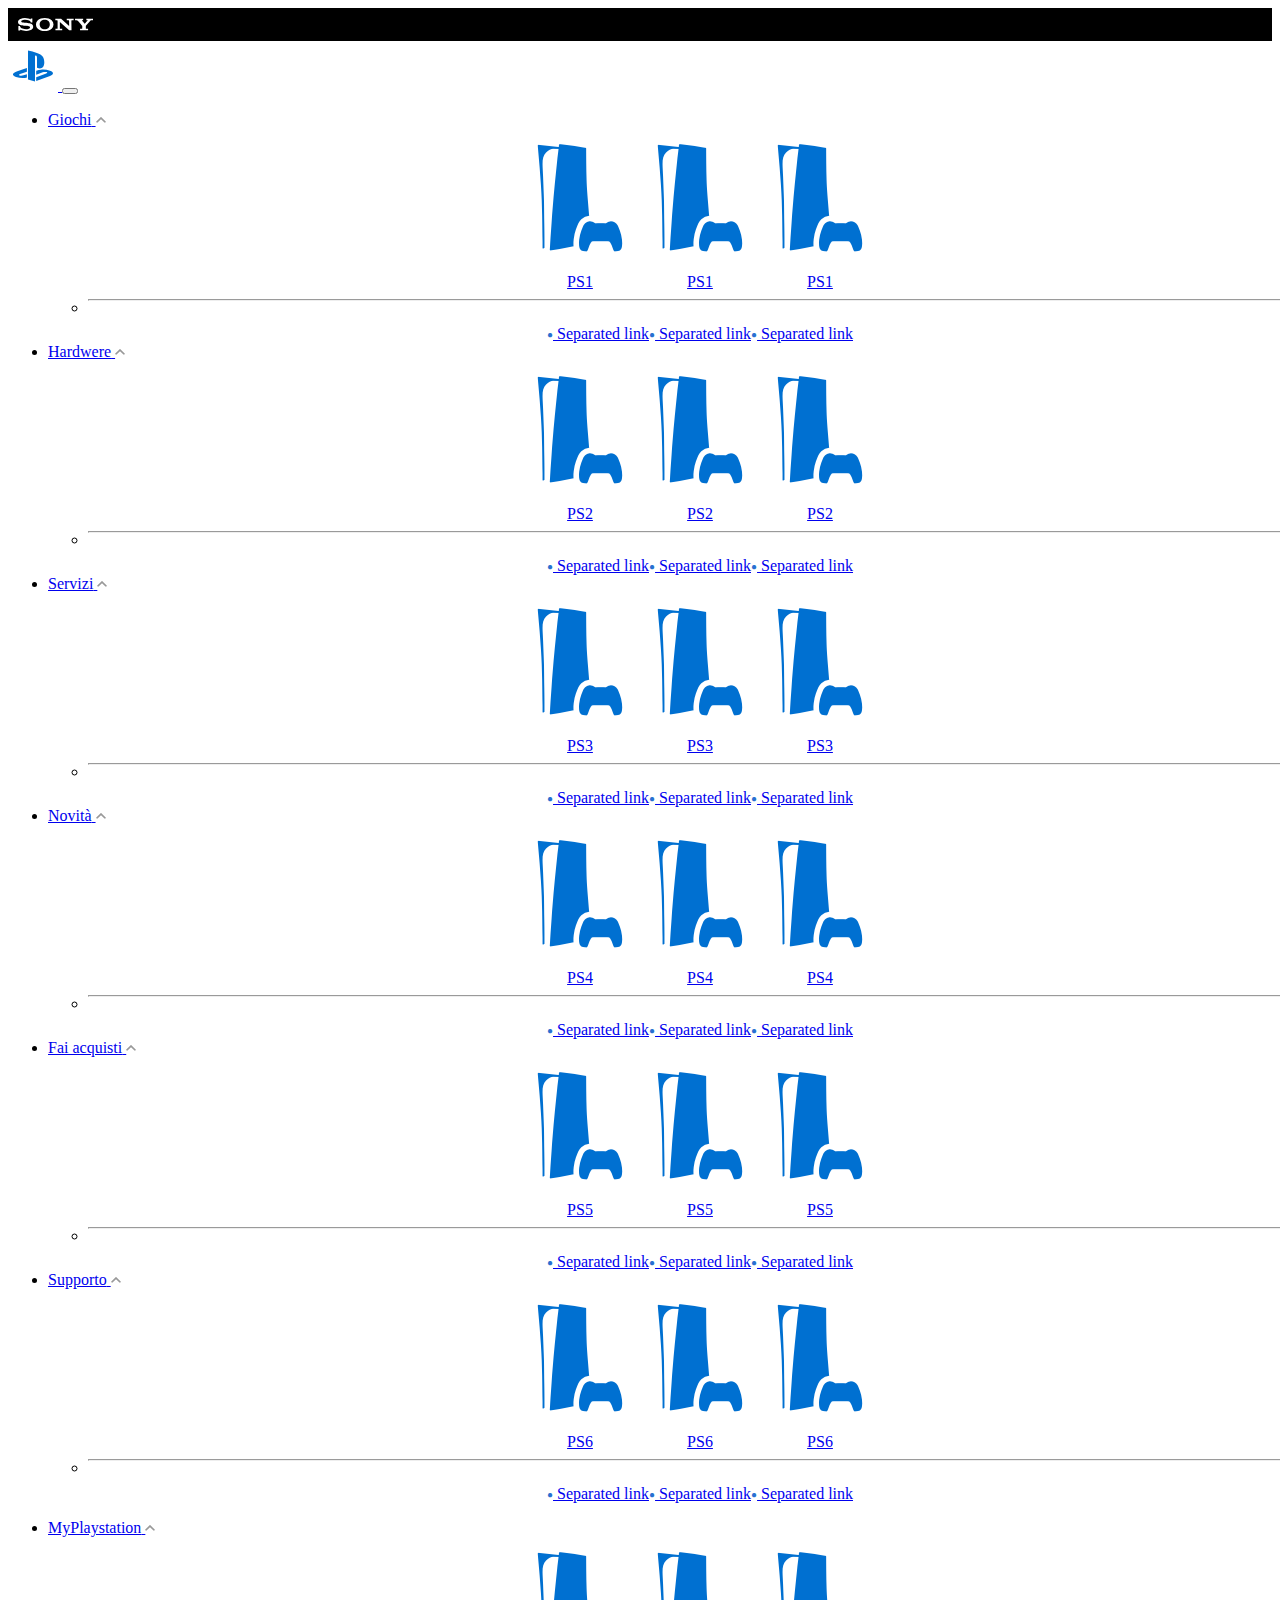
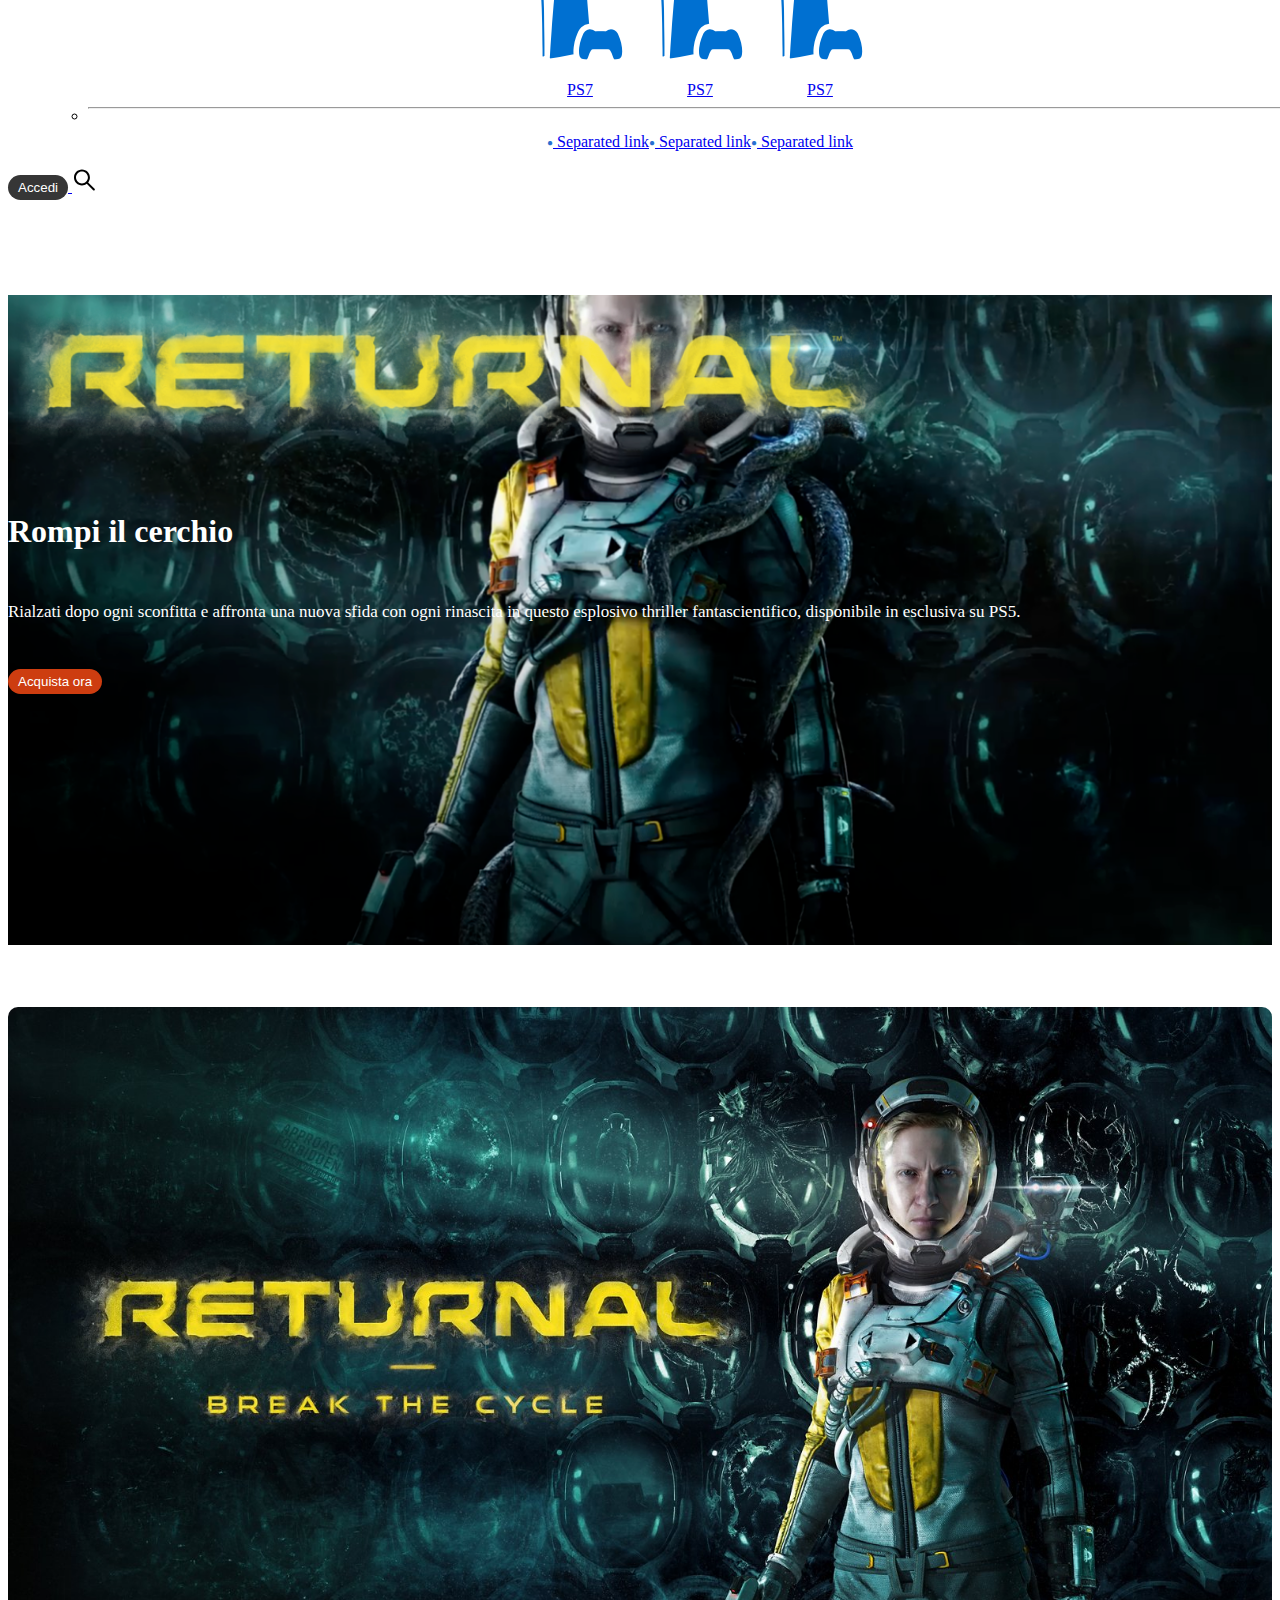
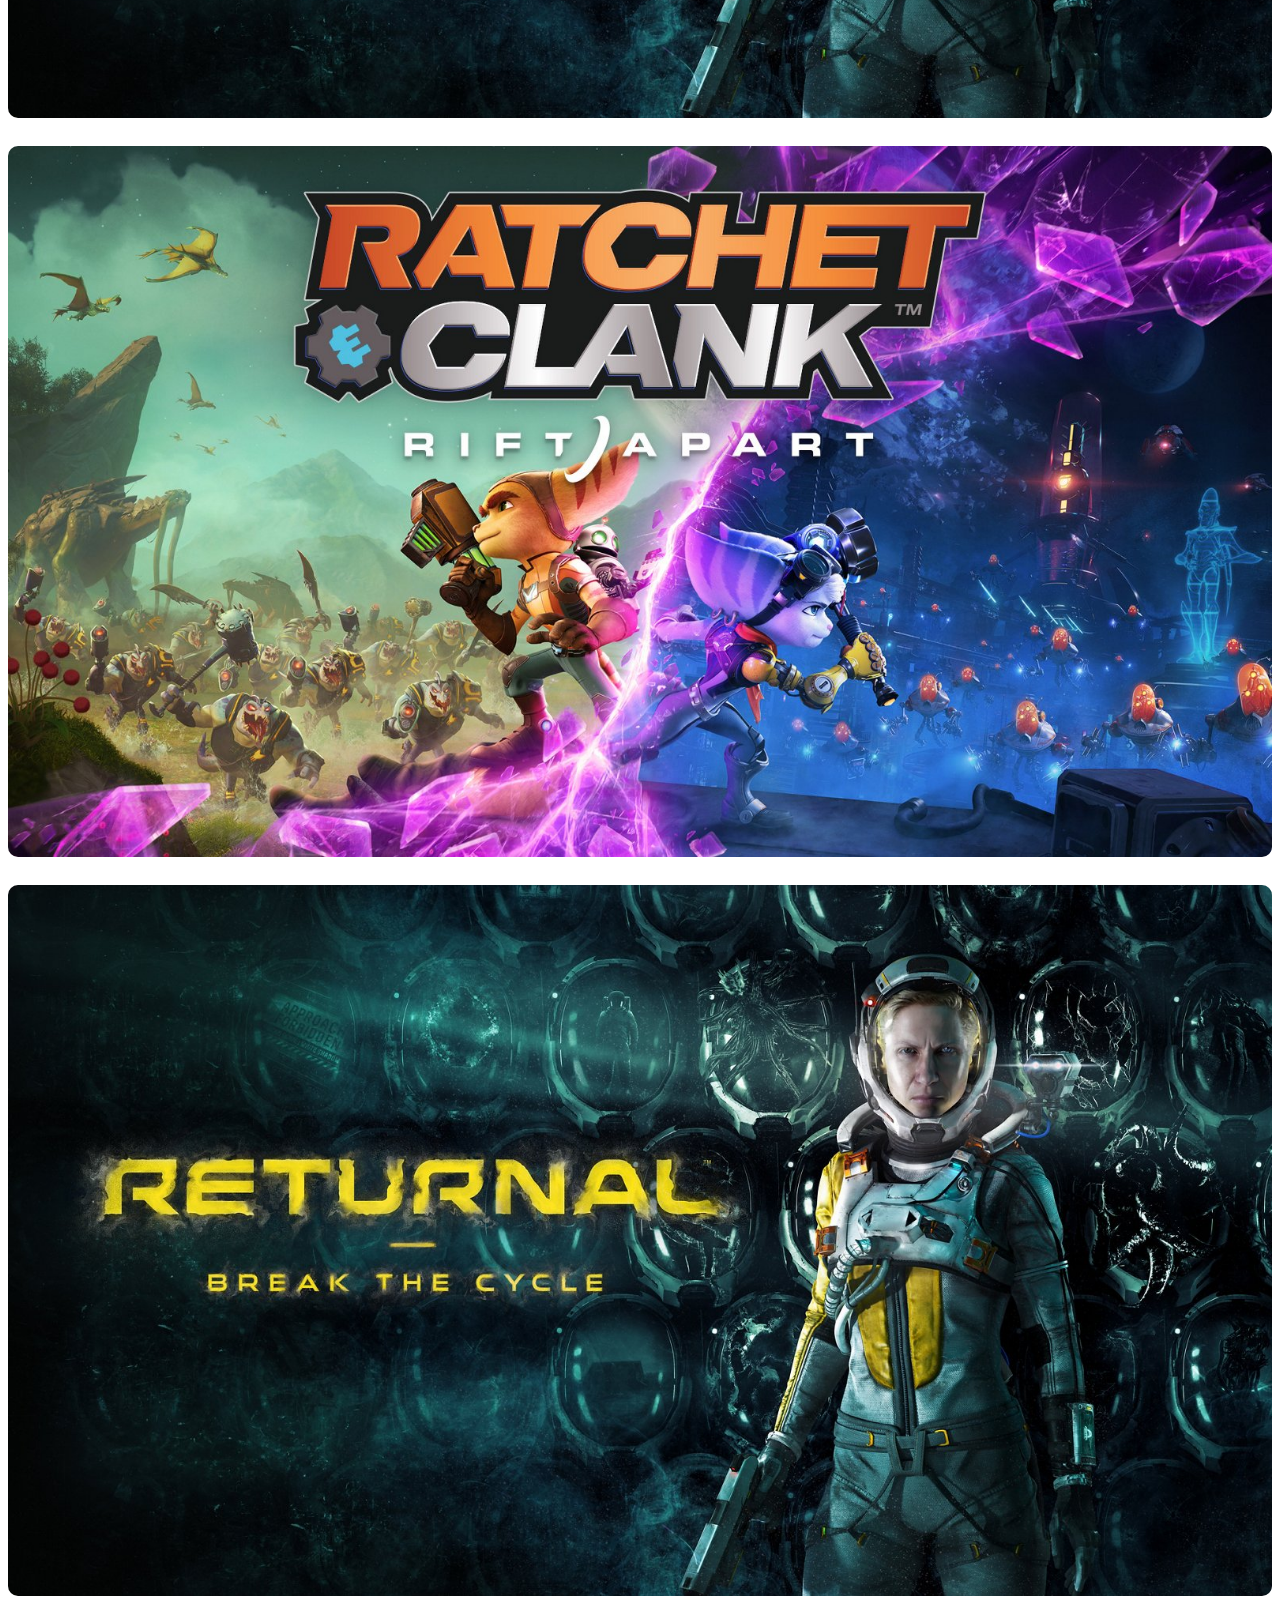
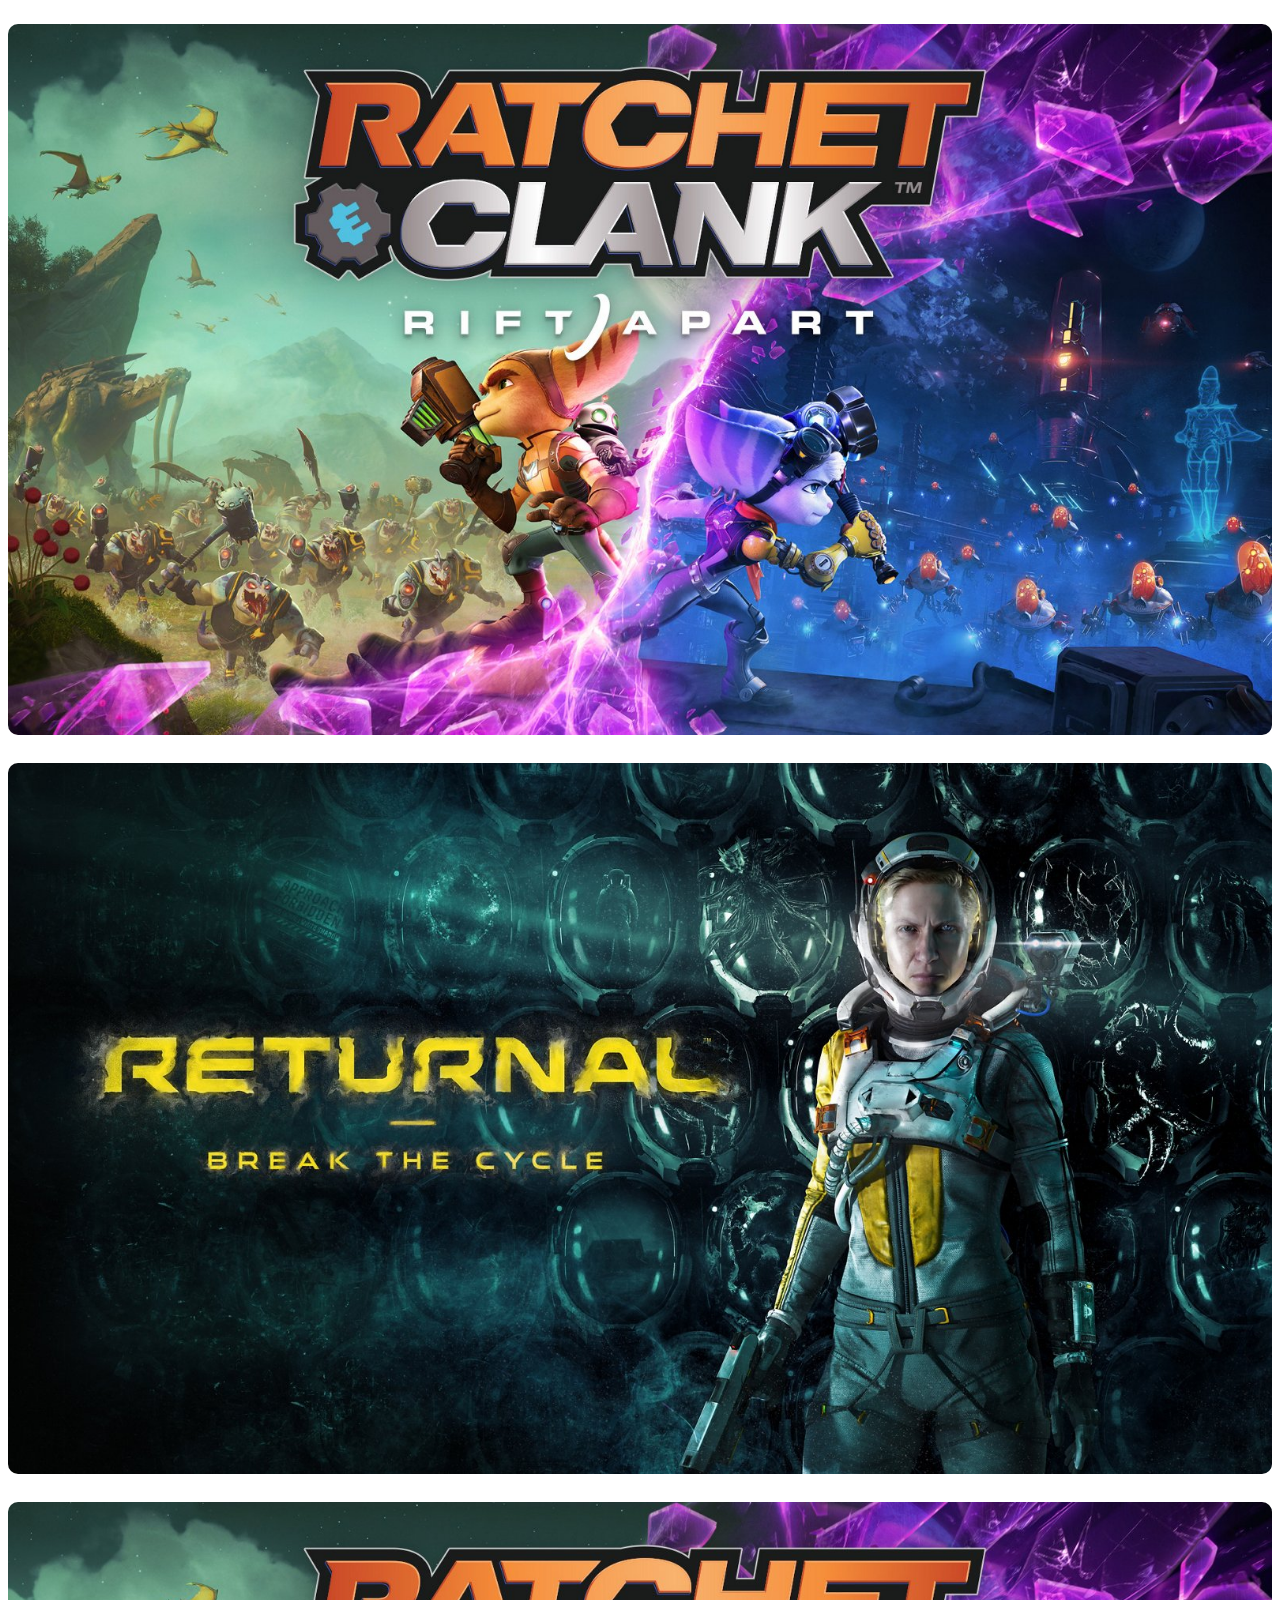
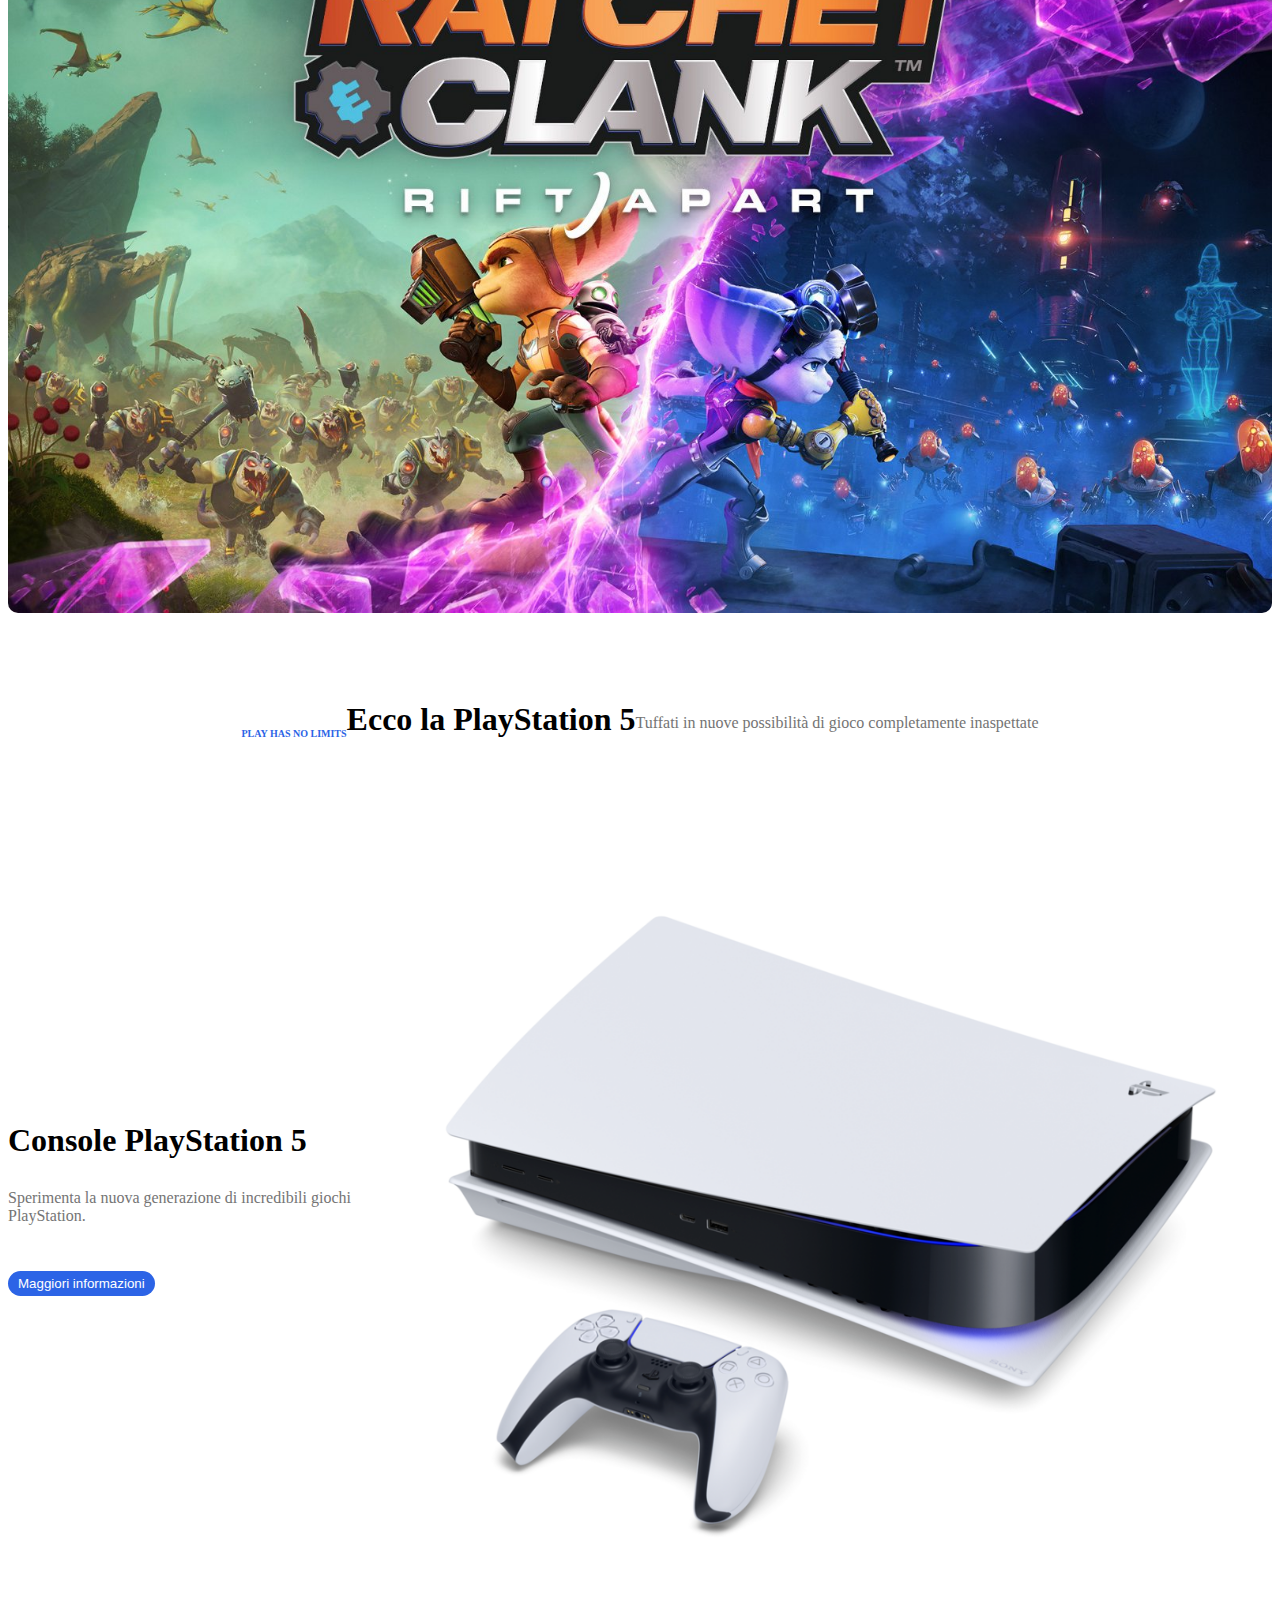
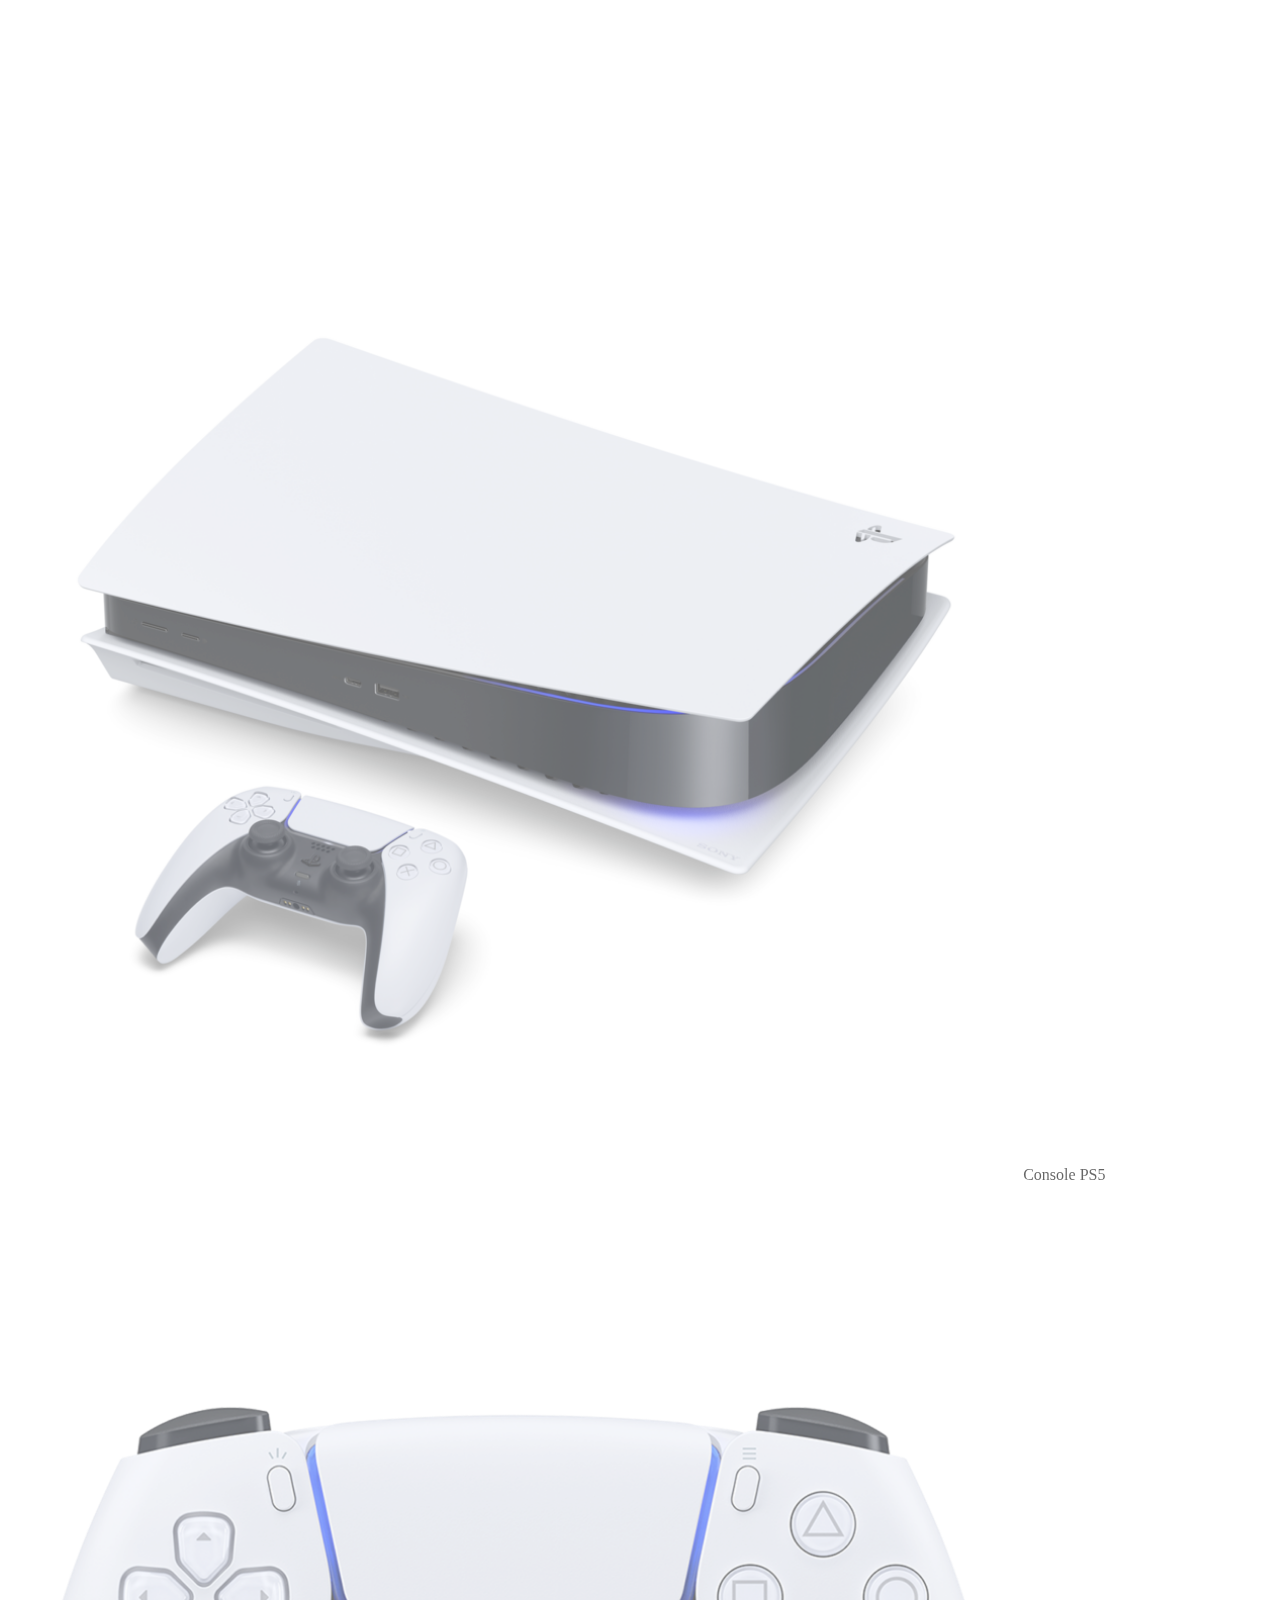
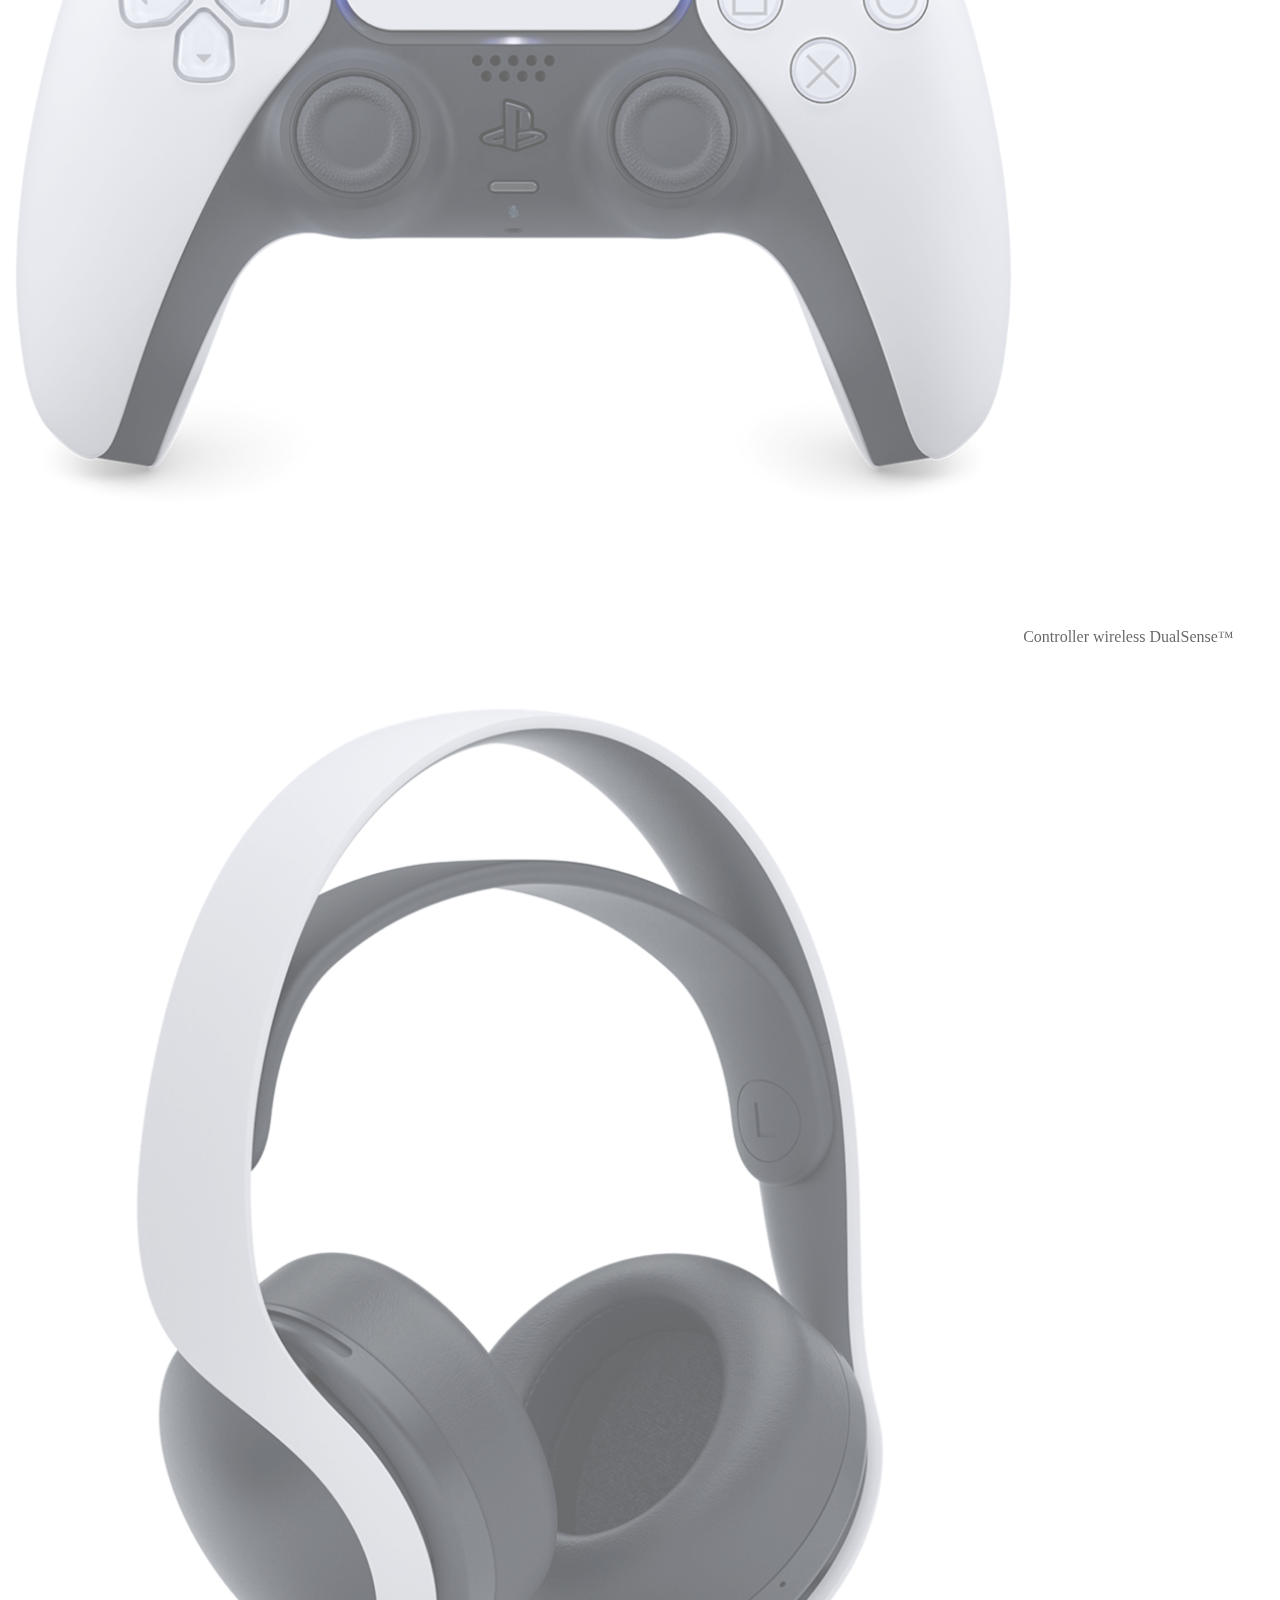
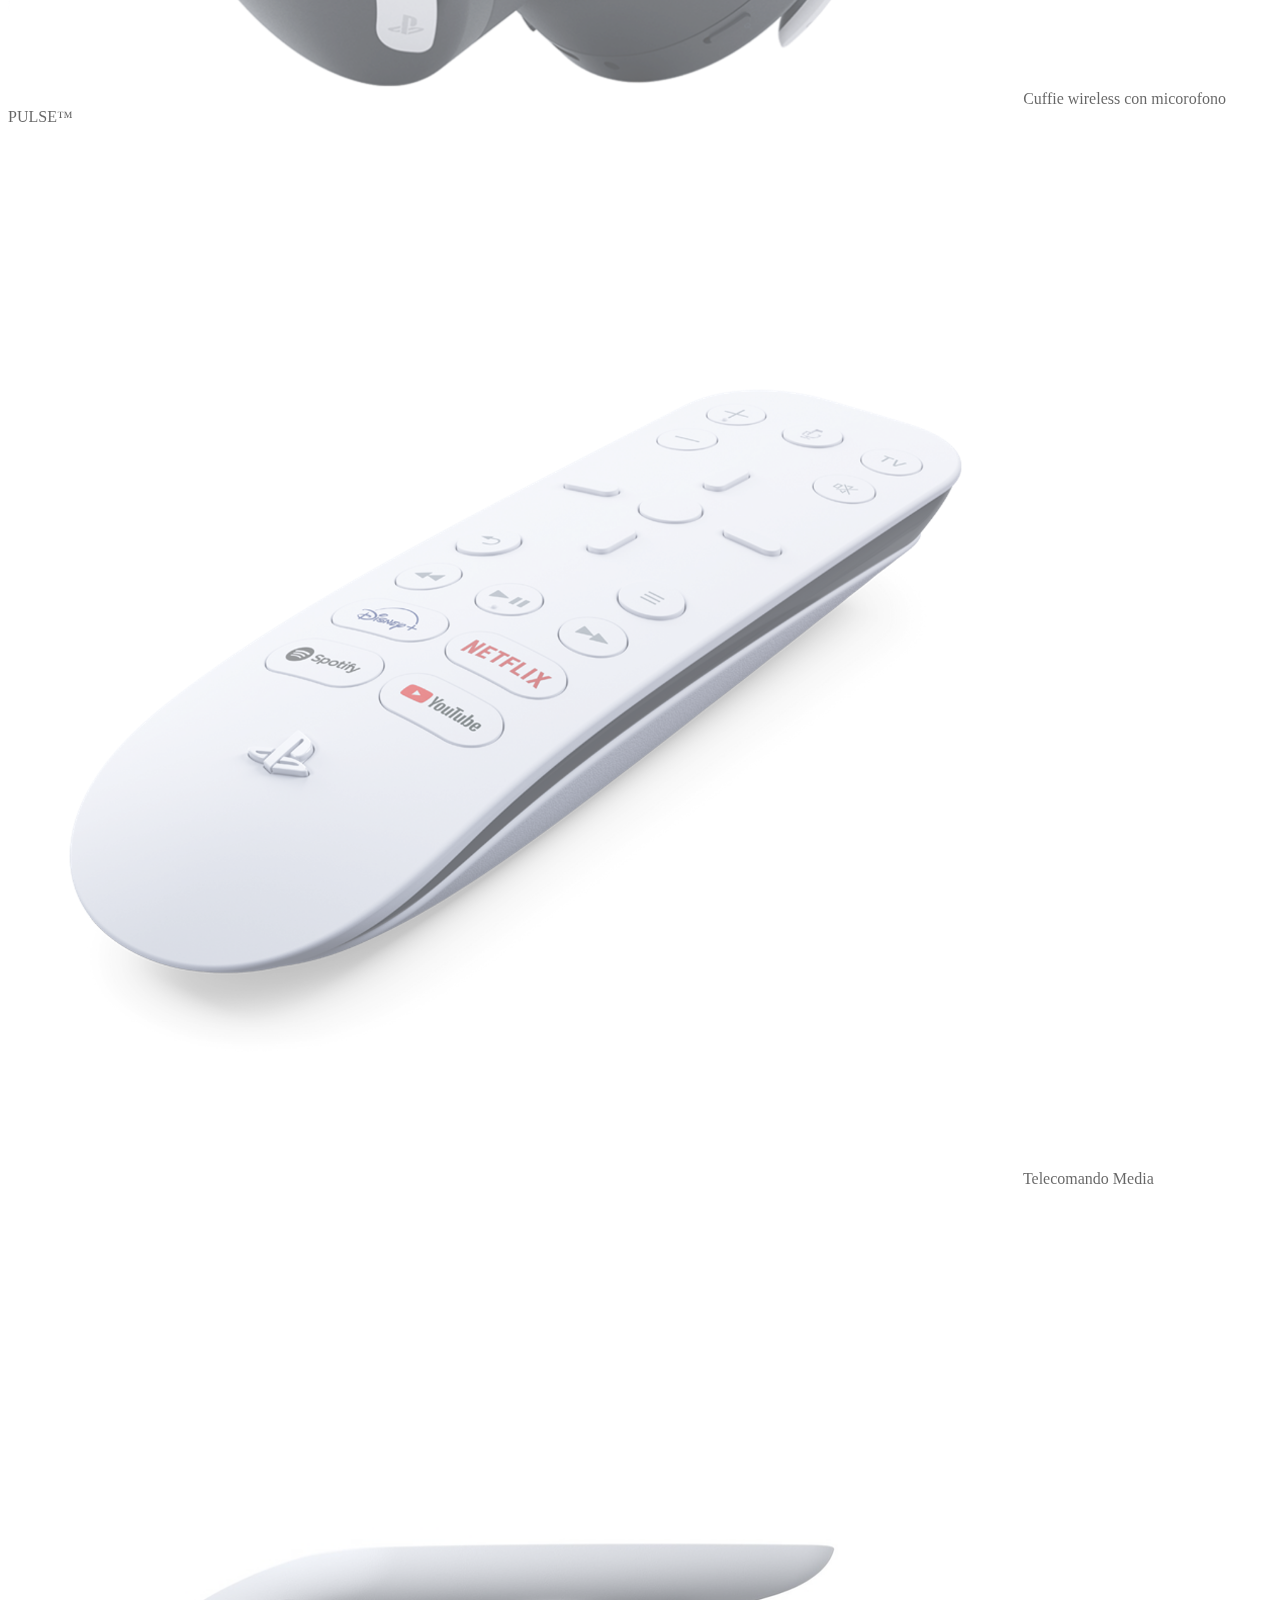
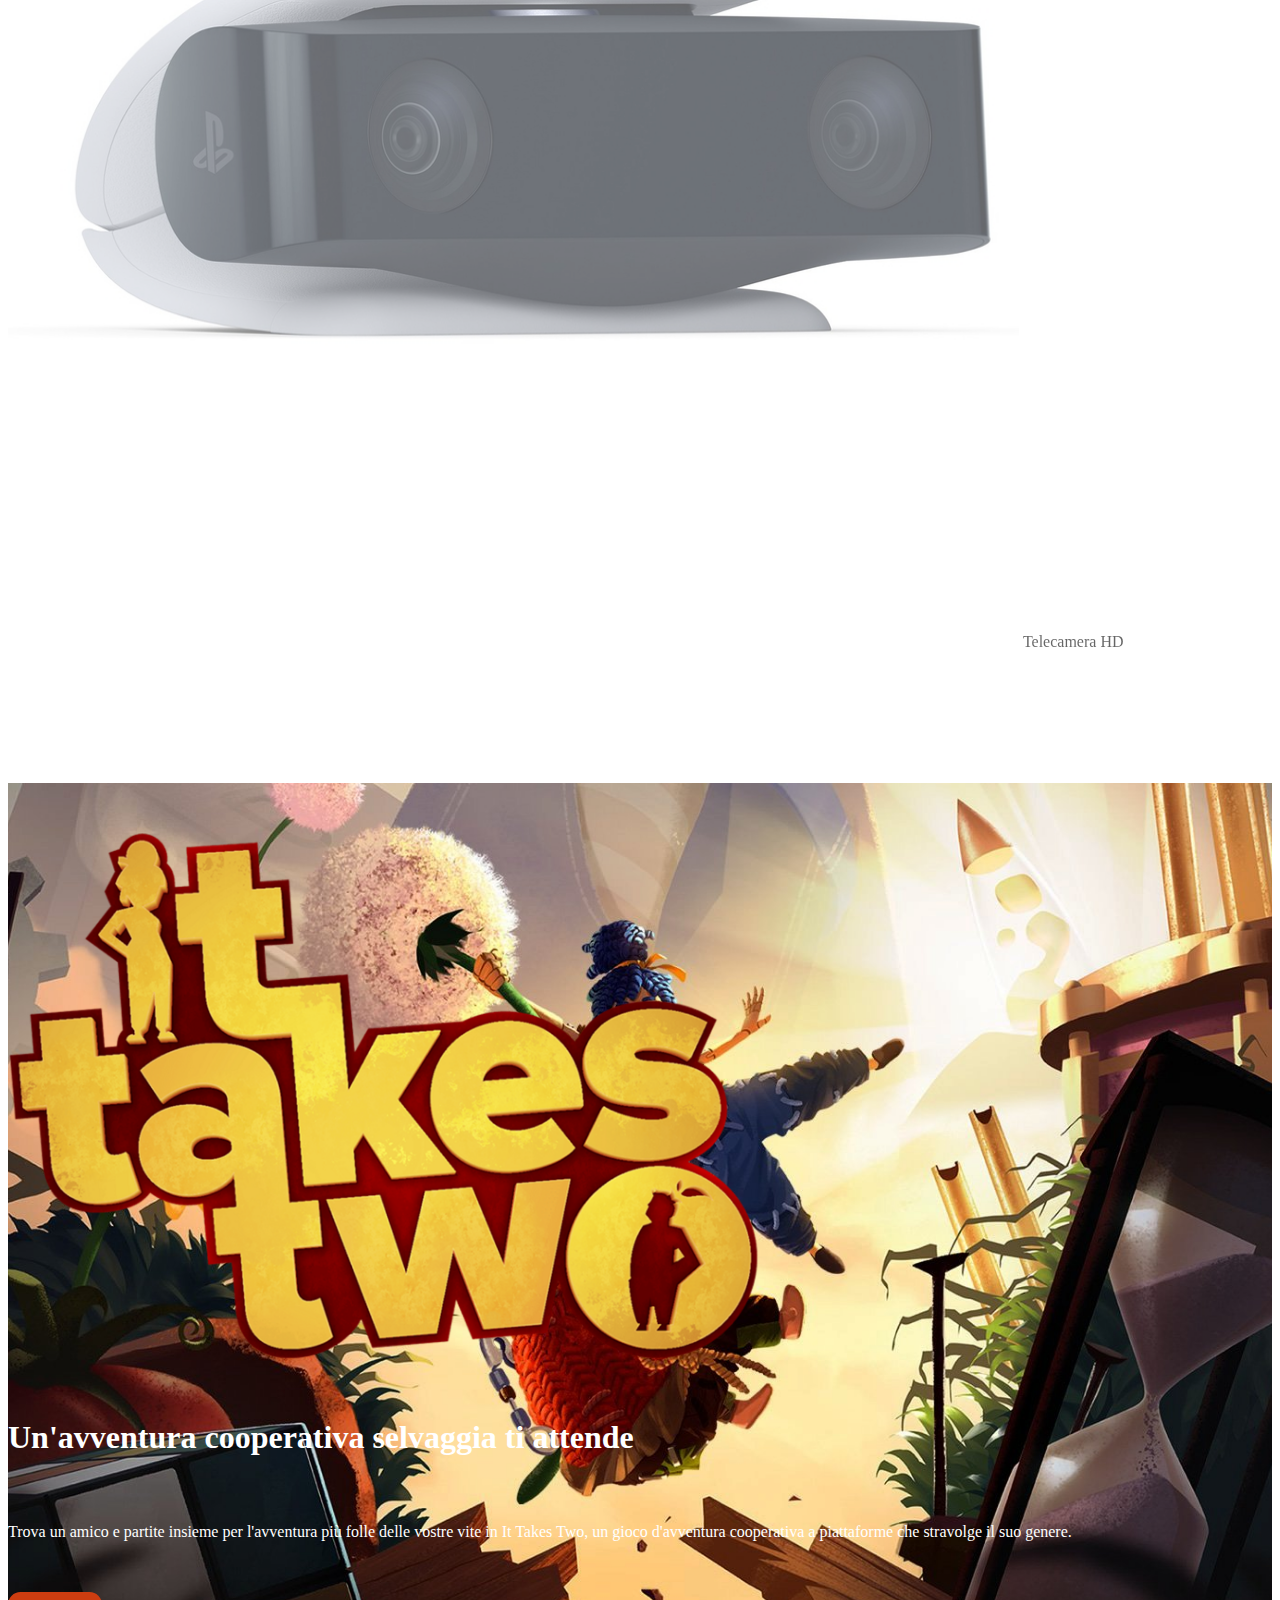
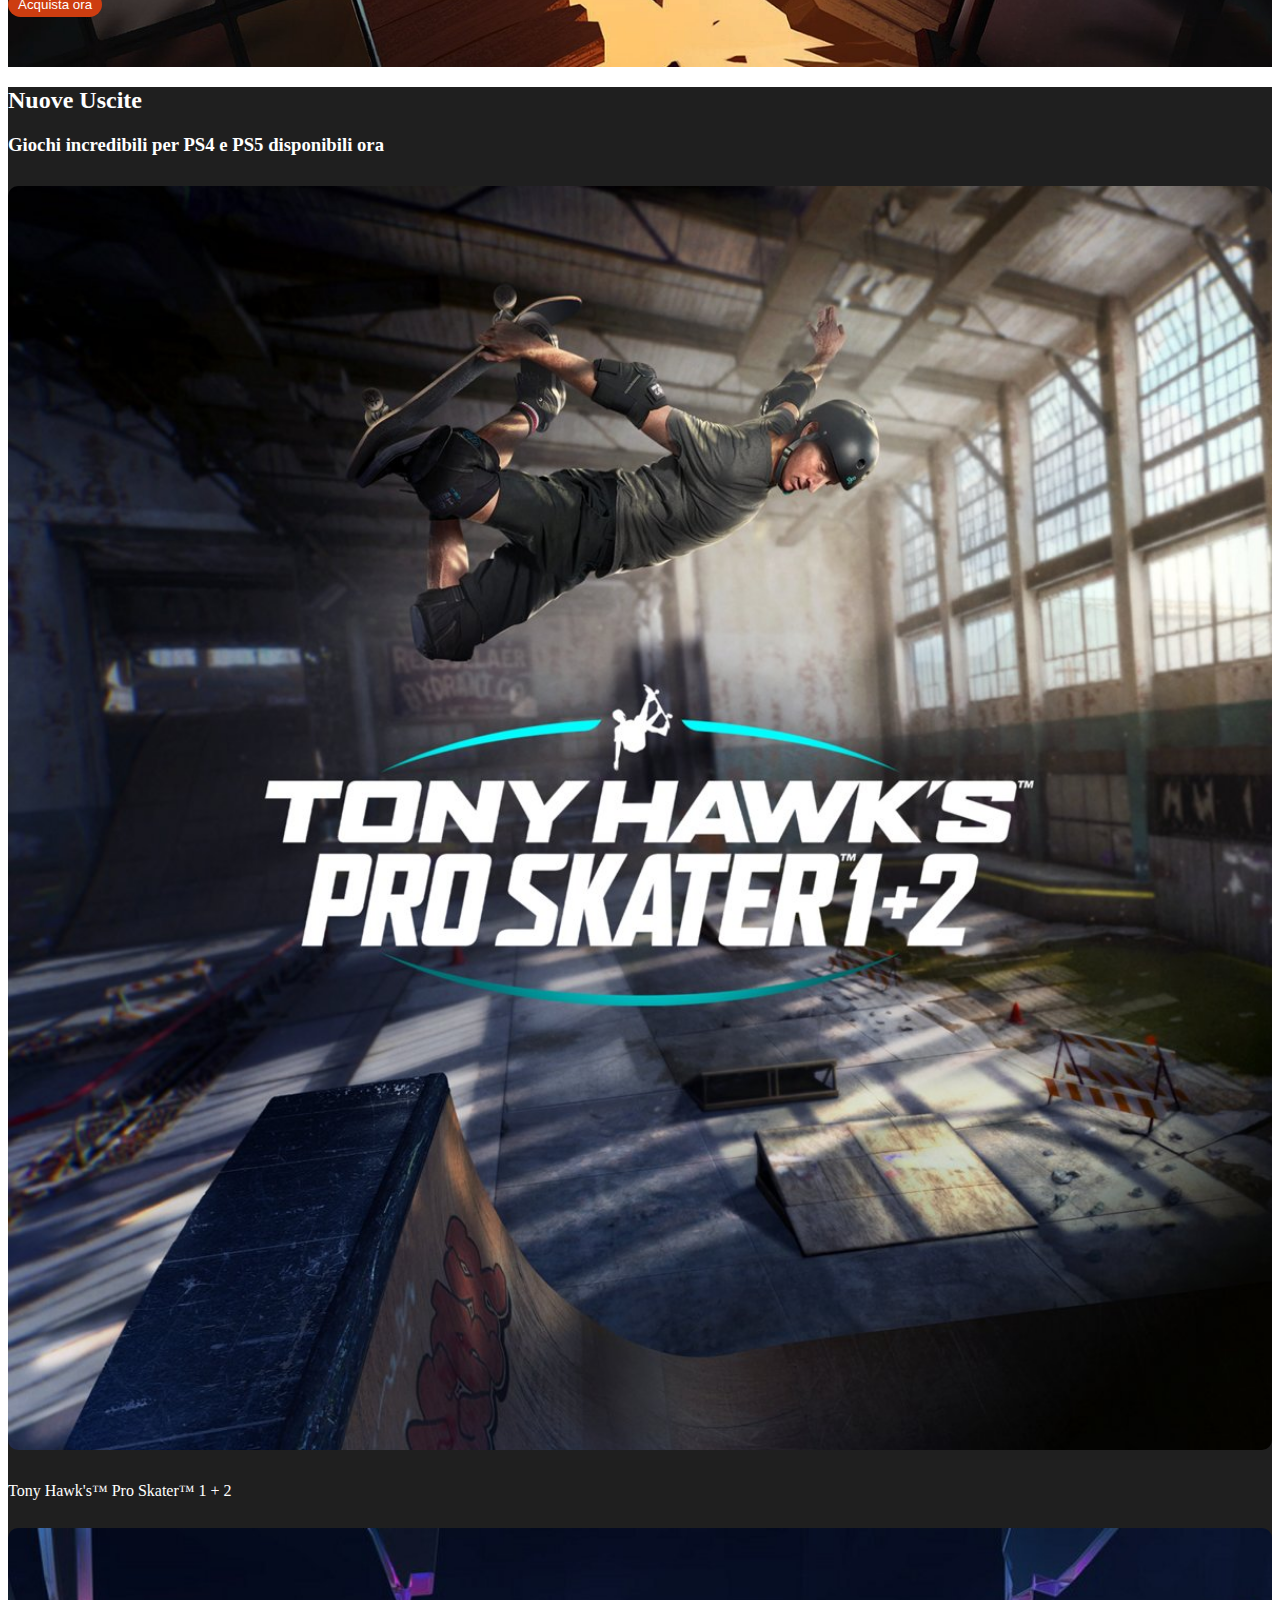
<file: index.html>
<!DOCTYPE html>
<html lang="en">
<head>
  <meta charset="UTF-8">
  <meta http-equiv="X-UA-Compatible" content="IE=edge">
  <meta name="viewport" content="width=device-width, initial-scale=1.0">

  <!-- Bootstrap -->
  <link href="https://cdn.jsdelivr.net/npm/bootstrap@5.1.3/dist/css/bootstrap.min.css" rel="stylesheet" integrity="sha384-1BmE4kWBq78iYhFldvKuhfTAU6auU8tT94WrHftjDbrCEXSU1oBoqyl2QvZ6jIW3" crossorigin="anonymous">
  <script src="https://cdn.jsdelivr.net/npm/bootstrap@5.1.3/dist/js/bootstrap.bundle.min.js" integrity="sha384-ka7Sk0Gln4gmtz2MlQnikT1wXgYsOg+OMhuP+IlRH9sENBO0LRn5q+8nbTov4+1p" crossorigin="anonymous"></script>

  <!-- Font awesome -->
  <link rel="stylesheet" href="https://cdnjs.cloudflare.com/ajax/libs/font-awesome/6.1.1/css/all.min.css" integrity="sha512-KfkfwYDsLkIlwQp6LFnl8zNdLGxu9YAA1QvwINks4PhcElQSvqcyVLLD9aMhXd13uQjoXtEKNosOWaZqXgel0g==" crossorigin="anonymous" referrerpolicy="no-referrer" />

  <!-- CSS -->
  <link rel="stylesheet" href="assets/css/debug.css">
  <link rel="stylesheet" href="assets/css/header.css">
  <link rel="stylesheet" href="assets/css/main.css">
  <link rel="stylesheet" href="assets/css/footer.css">
  <link rel="stylesheet" href="assets/css/utilities.css">


  <title>Playstation</title>
</head>
<body>

  <header>
    <section class="fixed-top">
      <div class="d-flex justify-content-end mb-cont-logo-sony">
        <div class="mb-logo-sony center">
          <img src="assets/img/sony_logo.svg" alt="sony">
        </div>
      </div>
      <!-- navbar -->
      <div class="mb-nav"> 
        <nav class="navbar navbar-expand-lg navbar-light mb-nav">
          <div class="container-fluid">
            <a class="navbar-brand" href="#">
              <img src="assets/img/play_logo.svg" alt="">
            </a>
            <button class="navbar-toggler" type="button" data-bs-toggle="collapse" data-bs-target="#navbarSupportedContent" aria-controls="navbarSupportedContent" aria-expanded="false" aria-label="Toggle navigation">
              <span class="navbar-toggler-icon"></span>
            </button>
            <div class="collapse navbar-collapse" id="navbarSupportedContent">
              <ul class="navbar-nav me-auto mb-2 mb-lg-0">
              <!-- Giochi -->
              <li class="nav-item dropdown mb-toggle">
                <a class="nav-link active dropdown-toggle mb-element" href="#" id="navbarDropdownMenuLink" role="button" data-bs-toggle="dropdown" aria-expanded="false">
                  <span>Giochi</span> 
                  <img class="mb-chev mb-chev-down" src="assets/img/chevron-down-solid.svg" alt="chevron-down-solid">
                  <img class="mb-chev mb-hover-up"src="assets/img/chevron-down-solid-hover.svg" alt="chevron-down-solid-hover">
                </a>
                <ul class="dropdown-menu mb-ps-toggle">
                  <div class="center">
                    <li class="mb-inline">
                      <a class="dropdown-item mb-hover-eff" href="#">
                        <img src="assets/img/play-menu-ico.png" alt="">
                        <span class="mb-block center">PS1</span>
                      </a>
                    </li>
                    <li class="mb-inline">
                      <a class="dropdown-item mb-hover-eff" href="#">
                        <img src="assets/img/play-menu-ico.png" alt="">
                        <span class="mb-block center">PS1</span>
                      </a>
                    </li>
                    <li class="mb-inline">
                      <a class="dropdown-item mb-hover-eff" href="#">
                        <img src="assets/img/play-menu-ico.png" alt="">
                        <span class="mb-block center">PS1</span>
                      </a>
                    </div>
                    </li>
                    <li><hr class="dropdown-divider mb-block"></li>
                    <div class="center">
                      <li class="mb-inline mb-list-dec"><a class="dropdown-item mb-hover-eff" href="#"><span>&#x25CF;</span> Separated link</a></li>
                      <li class="mb-inline mb-list-dec"><a class="dropdown-item mb-hover-eff" href="#"><span>&#x25CF;</span> Separated link</a></li>
                      <li class="mb-inline mb-list-dec"><a class="dropdown-item mb-hover-eff" href="#"><span>&#x25CF;</span> Separated link</a></li>
                    </div>
                </ul>
              </li>
              <!-- /Giochi -->

              <!-- Hardwere -->
              <li class="nav-item dropdown mb-toggle">
                <a class="nav-link active dropdown-toggle" href="#" id="navbarDropdownMenuLink" role="button" data-bs-toggle="dropdown" aria-expanded="false">
                  <span>Hardwere</span> 
                  <img class="mb-chev mb-chev-down" src="assets/img/chevron-down-solid.svg" alt="chevron-down-solid">
                  <img class="mb-chev mb-hover-up"src="assets/img/chevron-down-solid-hover.svg" alt="chevron-down-solid-hover">
                </a>
                <ul class="dropdown-menu mb-ps-toggle">
                  <div class="center">
                    <li class="mb-inline">
                      <a class="dropdown-item mb-hover-eff" href="#">
                        <img src="assets/img/play-menu-ico.png" alt="">
                        <span class="mb-block center">PS2</span>
                      </a>
                    </li>
                    <li class="mb-inline">
                      <a class="dropdown-item mb-hover-eff" href="#">
                        <img src="assets/img/play-menu-ico.png" alt="">
                        <span class="mb-block center">PS2</span>
                      </a>
                    </li>
                    <li class="mb-inline">
                      <a class="dropdown-item mb-hover-eff" href="#">
                        <img src="assets/img/play-menu-ico.png" alt="">
                        <span class="mb-block center">PS2</span>
                      </a>
                    </div>
                    </li>
                    <li><hr class="dropdown-divider mb-block"></li>
                    <div class="center">
                      <li class="mb-inline mb-list-dec"><a class="dropdown-item mb-hover-eff" href="#"><span>&#x25CF;</span> Separated link</a></li>
                      <li class="mb-inline mb-list-dec"><a class="dropdown-item mb-hover-eff" href="#"><span>&#x25CF;</span> Separated link</a></li>
                      <li class="mb-inline mb-list-dec"><a class="dropdown-item mb-hover-eff" href="#"><span>&#x25CF;</span> Separated link</a></li>
                    </div>
                </ul>
              </li>
              <!-- /Hardwere -->

              <!-- Servizi -->
              <li class="nav-item dropdown mb-toggle">
                <a class="nav-link active dropdown-toggle" href="#" id="navbarDropdownMenuLink" role="button" data-bs-toggle="dropdown" aria-expanded="false">
                  <span>Servizi</span> 
                  <img class="mb-chev mb-chev-down" src="assets/img/chevron-down-solid.svg" alt="chevron-down-solid">
                  <img class="mb-chev mb-hover-up"src="assets/img/chevron-down-solid-hover.svg" alt="chevron-down-solid-hover">
                </a>
                <ul class="dropdown-menu mb-ps-toggle">
                  <div class="center">
                    <li class="mb-inline">
                      <a class="dropdown-item mb-hover-eff" href="#">
                        <img src="assets/img/play-menu-ico.png" alt="">
                        <span class="mb-block center">PS3</span>
                      </a>
                    </li>
                    <li class="mb-inline">
                      <a class="dropdown-item mb-hover-eff" href="#">
                        <img src="assets/img/play-menu-ico.png" alt="">
                        <span class="mb-block center">PS3</span>
                      </a>
                    </li>
                    <li class="mb-inline">
                      <a class="dropdown-item mb-hover-eff" href="#">
                        <img src="assets/img/play-menu-ico.png" alt="">
                        <span class="mb-block center">PS3</span>
                      </a>
                    </div>
                    </li>
                    <li><hr class="dropdown-divider mb-block"></li>
                    <div class="center">
                      <li class="mb-inline mb-list-dec"><a class="dropdown-item mb-hover-eff" href="#"><span>&#x25CF;</span> Separated link</a></li>
                      <li class="mb-inline mb-list-dec"><a class="dropdown-item mb-hover-eff" href="#"><span>&#x25CF;</span> Separated link</a></li>
                      <li class="mb-inline mb-list-dec"><a class="dropdown-item mb-hover-eff" href="#"><span>&#x25CF;</span> Separated link</a></li>
                    </div>
                </ul>
              </li>
              <!-- /Servizi -->
              
              <!-- Novità -->
              <li class="nav-item dropdown mb-toggle">
                <a class="nav-link active dropdown-toggle" href="#" id="navbarDropdownMenuLink" role="button" data-bs-toggle="dropdown" aria-expanded="false">
                  <span>Novità</span> 
                  <img class="mb-chev mb-chev-down" src="assets/img/chevron-down-solid.svg" alt="chevron-down-solid">
                  <img class="mb-chev mb-hover-up"src="assets/img/chevron-down-solid-hover.svg" alt="chevron-down-solid-hover">
                </a>
                <ul class="dropdown-menu mb-ps-toggle">
                  <div class="center">
                    <li class="mb-inline">
                      <a class="dropdown-item mb-hover-eff" href="#">
                        <img src="assets/img/play-menu-ico.png" alt="">
                        <span class="mb-block center">PS4</span>
                      </a>
                    </li>
                    <li class="mb-inline">
                      <a class="dropdown-item mb-hover-eff" href="#">
                        <img src="assets/img/play-menu-ico.png" alt="">
                        <span class="mb-block center">PS4</span>
                      </a>
                    </li>
                    <li class="mb-inline">
                      <a class="dropdown-item mb-hover-eff" href="#">
                        <img src="assets/img/play-menu-ico.png" alt="">
                        <span class="mb-block center">PS4</span>
                      </a>
                    </div>
                    </li>
                    <li><hr class="dropdown-divider mb-block"></li>
                    <div class="center">
                      <li class="mb-inline mb-list-dec"><a class="dropdown-item mb-hover-eff" href="#"><span>&#x25CF;</span> Separated link</a></li>
                      <li class="mb-inline mb-list-dec"><a class="dropdown-item mb-hover-eff" href="#"><span>&#x25CF;</span> Separated link</a></li>
                      <li class="mb-inline mb-list-dec"><a class="dropdown-item mb-hover-eff" href="#"><span>&#x25CF;</span> Separated link</a></li>
                    </div>
                </ul>
              </li>
              <!-- /Novità -->
  
              <!-- Fai Acquisti -->
              <li class="nav-item dropdown mb-toggle">
                <a class="nav-link active dropdown-toggle" href="#" id="navbarDropdownMenuLink" role="button" data-bs-toggle="dropdown" aria-expanded="false">
                  <span>Fai acquisti</span> 
                  <img class="mb-chev mb-chev-down" src="assets/img/chevron-down-solid.svg" alt="chevron-down-solid">
                  <img class="mb-chev mb-hover-up"src="assets/img/chevron-down-solid-hover.svg" alt="chevron-down-solid-hover">
                </a>
                <ul class="dropdown-menu mb-ps-toggle">
                  <div class="center">
                    <li class="mb-inline">
                      <a class="dropdown-item mb-hover-eff" href="#">
                        <img src="assets/img/play-menu-ico.png" alt="">
                        <span class="mb-block center">PS5</span>
                      </a>
                    </li>
                    <li class="mb-inline">
                      <a class="dropdown-item mb-hover-eff" href="#">
                        <img src="assets/img/play-menu-ico.png" alt="">
                        <span class="mb-block center">PS5</span>
                      </a>
                    </li>
                    <li class="mb-inline">
                      <a class="dropdown-item mb-hover-eff" href="#">
                        <img src="assets/img/play-menu-ico.png" alt="">
                        <span class="mb-block center">PS5</span>
                      </a>
                    </div>
                    </li>
                    <li><hr class="dropdown-divider mb-block"></li>
                    <div class="center">
                      <li class="mb-inline mb-list-dec"><a class="dropdown-item mb-hover-eff" href="#"><span>&#x25CF;</span> Separated link</a></li>
                      <li class="mb-inline mb-list-dec"><a class="dropdown-item mb-hover-eff" href="#"><span>&#x25CF;</span> Separated link</a></li>
                      <li class="mb-inline mb-list-dec"><a class="dropdown-item mb-hover-eff" href="#"><span>&#x25CF;</span> Separated link</a></li>
                    </div>
                </ul>
              </li>
              <!-- /Fai Acquisti -->
              
              <!-- Supporto -->
              <li class="nav-item dropdown mb-toggle">
                <a class="nav-link active dropdown-toggle" href="#" id="navbarDropdownMenuLink" role="button" data-bs-toggle="dropdown" aria-expanded="false">
                  <span>Supporto</span> 
                  <img class="mb-chev mb-chev-down" src="assets/img/chevron-down-solid.svg" alt="chevron-down-solid">
                  <img class="mb-chev mb-hover-up"src="assets/img/chevron-down-solid-hover.svg" alt="chevron-down-solid-hover">
                </a>
                <ul class="dropdown-menu mb-ps-toggle">
                  <div class="center">
                    <li class="mb-inline">
                      <a class="dropdown-item mb-hover-eff" href="#">
                        <img src="assets/img/play-menu-ico.png" alt="">
                        <span class="mb-block center">PS6</span>
                      </a>
                    </li>
                    <li class="mb-inline">
                      <a class="dropdown-item mb-hover-eff" href="#">
                        <img src="assets/img/play-menu-ico.png" alt="">
                        <span class="mb-block center">PS6</span>
                      </a>
                    </li>
                    <li class="mb-inline">
                      <a class="dropdown-item mb-hover-eff" href="#">
                        <img src="assets/img/play-menu-ico.png" alt="">
                        <span class="mb-block center">PS6</span>
                      </a>
                    </div>
                    </li>
                    <li><hr class="dropdown-divider mb-block"></li>
                    <div class="center">
                      <li class="mb-inline mb-list-dec"><a class="dropdown-item mb-hover-eff" href="#"><span>&#x25CF;</span> Separated link</a></li>
                      <li class="mb-inline mb-list-dec"><a class="dropdown-item mb-hover-eff" href="#"><span>&#x25CF;</span> Separated link</a></li>
                      <li class="mb-inline mb-list-dec"><a class="dropdown-item mb-hover-eff" href="#"><span>&#x25CF;</span> Separated link</a></li>
                    </div>
                </ul>
              </li>
              <!-- /Supporto -->
              
            </ul>
            <div class="d-flex">
                <div class="collapse navbar-collapse" id="navbarSupportedContent">
                  <ul class="navbar-nav me-auto mb-2 mb-lg-0">

                  <!-- My Playstation -->
                  <li class="nav-item active dropdown mb-toggle">
                    <a class="nav-link active dropdown-toggle" href="#" id="navbarDropdownMenuLink" role="button" data-bs-toggle="dropdown" aria-expanded="false">
                      <span>MyPlaystation</span> 
                      <img class="mb-chev mb-chev-down show" src="assets/img/chevron-down-solid.svg" alt="chevron-down-solid">
                      <img class="mb-chev mb-hover-up"src="assets/img/chevron-down-solid-hover.svg" alt="chevron-down-solid-hover">
                    </a>
                    <ul class="dropdown-menu mb-ps-toggle">
                      <div class="center">
                        <li class="mb-inline">
                          <a class="dropdown-item mb-hover-eff" href="#">
                            <img src="assets/img/play-menu-ico.png" alt="">
                            <span class="mb-block center">PS7</span>
                          </a>
                        </li>
                        <li class="mb-inline">
                          <a class="dropdown-item mb-hover-eff" href="#">
                            <img src="assets/img/play-menu-ico.png" alt="">
                            <span class="mb-block center">PS7</span>
                          </a>
                        </li>
                        <li class="mb-inline">
                          <a class="dropdown-item mb-hover-eff" href="#">
                            <img src="assets/img/play-menu-ico.png" alt="">
                            <span class="mb-block center">PS7</span>
                          </a>
                        </div>
                        </li>
                        <li><hr class="dropdown-divider mb-block"></li>
                        <div class="center">
                          <li class="mb-inline mb-list-dec"><a class="dropdown-item mb-hover-eff" href="#"><span>&#x25CF;</span> Separated link</a></li>
                          <li class="mb-inline mb-list-dec"><a class="dropdown-item mb-hover-eff" href="#"><span>&#x25CF;</span> Separated link</a></li>
                          <li class="mb-inline mb-list-dec"><a class="dropdown-item mb-hover-eff" href="#"><span>&#x25CF;</span> Separated link</a></li>
                        </div>
                    </ul>
                  </li>
                  <!-- /My Playstation -->
                </ul>
              </div>
              <a class="nav-link active" aria-current="page" href="#">
                  <button class="mb-bttn-pdd mb-accedi">Accedi</button>
                </a>
                <a class="nav-link active mb-lens" aria-current="page" href="#"><img src="assets/img/lens.svg" alt="lens"></a>
              </div>
            </div>
          </div>
        </nav>
        
      </div>
    </section>
    <!-- /navbar -->

    <!-- Jumbotron -->
    <section class="mb-jumbo">
      <div class="container mb-jumbo-cont">
        <div class="row mb-jumbo-row">
          <div class="col-xl-4 col-lg-8 col-md-10 align-self-end">
            <img src="assets/img/returnal-hero-banner-logo.png" alt="returnal-logo">
            <h1 class="mb-white-txt">Rompi il cerchio </h1>
            <p class="mb-white-txt">
              Rialzati dopo ogni sconfitta e affronta una nuova sfida con ogni rinascita in questo esplosivo thriller fantascientifico, disponibile in esclusiva su PS5.
            </p>

            <button class="mb-bttn-pdd">Acquista ora</button>
          </div>
        </div>
      </div>
    </section>
    <!-- /Jumbotron -->
    <!-- Jubo cards -->
    <section class="mb-card-jumbo">
      <div class="container">
        <div class="row">
          <div class="col-lg-2 col-sm-4 col-6 mb-card-game">
            <img src="assets/img/returnal-listing-thumb-01-ps5.jpg" alt="returnal game">
          </div>
          <div class="col-lg-2 col-sm-4 col-6 mb-card-game">
            <img src="assets/img/ratchet-and-clank-rift-apart-keyart.jpg" alt="ratchet-and-clank">
          </div>
          <div class="col-lg-2 col-sm-4 col-6 mb-card-game">
            <img src="assets/img/returnal-listing-thumb-01-ps5.jpg" alt="returnal game">
          </div>
          <div class="col-lg-2 col-sm-4 col-6 mb-card-game">
            <img src="assets/img/ratchet-and-clank-rift-apart-keyart.jpg" alt="ratchet-and-clank">
          </div>
          <div class="col-lg-2 col-sm-4 col-6 mb-card-game">
            <img src="assets/img/returnal-listing-thumb-01-ps5.jpg" alt="returnal game">
          </div>
          <div class="col-lg-2 col-sm-4 col-6 mb-card-game">
            <img src="assets/img/ratchet-and-clank-rift-apart-keyart.jpg" alt="ratchet-and-clank">
          </div>
        </div>
      </div>
    </section>
      <!-- /Jubo cards -->
  </header>

  <main>
    <!-- playstation 5 -->
    <section class="">
      <div class="mb-title-ps center flex-column">
        <h5>PLAY HAS NO LIMITS</h5>
        <h1>Ecco la PlayStation 5</h1>
        <p class="mb-text-center">Tuffati in nuove possibilità di gioco completamente inaspettate</p>
      </div>
      <div class="container">
        <div class="row center">
          <div class="col-sm-6 col-12 mb-title-ps">
            <h1>Console PlayStation 5</h1>
            <p>Sperimenta la nuova generazione di incredibili giochi PlayStation.</p>
            <button class="mb-bttn-pdd mb-bttn-blue">Maggiori informazioni</button>
          </div>
          <div class="col-sm-6 col-12 mb-img-ps5">
            <img src="assets/img/playstation-5-thumb.png" alt="PS-5">
          </div>
        </div>
      </div>
      <div>
      </div>
      <div class="container">
        <div class="row flex-wrap justify-content-sm-center mb-hw-group">
            <div class="col-sm-2 col-4 d-flex flex-column align-items-center mb-hw-prod-ps5">
              <img src="assets/img/playstation-5-thumb.png" alt="playstation-5">
              <span>Console PS5</span>
            </div>
            <div class="col-sm-2 col-4 d-flex flex-column align-items-center mb-hw-prod-ps5">
              <img src="assets/img/joypad-thumb.png" alt="joypad">
              <span>Controller wireless DualSense&trade;</span>
            </div>
            <div class="col-sm-2 col-4 d-flex flex-column align-items-center mb-hw-prod-ps5">
              <img src="assets/img/headset-thumb.png" alt="headset">
              <span>Cuffie wireless con micorofono PULSE&trade;</span>
            </div>
            <div class="col-sm-2 col-4 d-flex flex-column align-items-center mb-hw-prod-ps5">
              <img src="assets/img/remote-thumb.png" alt="remote">
              <span>Telecomando Media</span>
            </div>
            <div class="col-sm-2 col-4 d-flex flex-column align-items-center mb-hw-prod-ps5">
              <img src="assets/img/camera-thumb.jpg" alt="camera">
              <span>Telecamera HD</span>
            </div>
        </div>
      </div>
    </section>
    <!-- /playstation 5 -->

    <!-- Pubblicità gioco-->
    <section class="mb-adv">
      <div class="container mb-adv-cont">
        <div class="row mb-adv-row">
          <div class="col-lg-4 col-12">
            <img src="assets/img/it-takes-two-logo.png" alt="two-of-os">
            <h1 class="mb-white-txt">Un'avventura cooperativa selvaggia ti attende</h1>
            <p class="mb-white-txt">Trova un amico e partite insieme per l'avventura più folle delle vostre vite in It Takes Two, un gioco d'avventura cooperativa a piattaforme che stravolge il suo genere.</p>
            <button class="mb-bttn-pdd">Acquista ora</button>
          </div>
        </div>
    </section>
    <!-- /Pubblicità gioco-->

    <!-- New release -->
    <section class="mb-new-release">
      <div class="container">
        <h2 class="mb-white-txt">Nuove Uscite</h2>
        <h3 class="mb-white-txt">Giochi incredibili per PS4 e PS5 disponibili ora</h3>
      </div>
      <div class="container">
        <div class="row">
          <div class="col-lg-2 col-sm-4 col-6 mb-card-game">
            <img src="assets/img/tony-hawks-pro-skater-1-2-store-art.jpg" alt="tony-hawk">
            <p class="mb-white-txt">Tony Hawk's&trade; Pro Skater&trade; 1 + 2</p>
          </div>
          <div class="col-lg-2 col-sm-4 col-6 mb-card-game">
            <img src="assets/img/crash-bandicoot-4-its-about-time-store-art.jpg" alt="Bandicoot">
            <p class="mb-white-txt">Crash Bandicoot 4: it's About Time</p>
          </div>
          <div class="col-lg-2 col-sm-4 col-6 mb-card-game">
            <img src="assets/img/tony-hawks-pro-skater-1-2-store-art.jpg" alt="tony-hawk">
            <p class="mb-white-txt">Tony Hawk's&trade; Pro Skater&trade; 1 + 2</p>
          </div>
          <div class="col-lg-2 col-sm-4 col-6 mb-card-game">
            <img src="assets/img/crash-bandicoot-4-its-about-time-store-art.jpg" alt="Bandicoot">
            <p class="mb-white-txt">Crash Bandicoot 4: it's About Time</p>
          </div>
          <div class="col-lg-2 col-sm-4 col-6 mb-card-game">
            <img src="assets/img/tony-hawks-pro-skater-1-2-store-art.jpg" alt="tony-hawk">
            <p class="mb-white-txt">Tony Hawk's&trade; Pro Skater&trade; 1 + 2</p>
          </div>
          <div class="col-lg-2 col-sm-4 col-6 mb-card-game">
            <img src="assets/img/crash-bandicoot-4-its-about-time-store-art.jpg" alt="Bandicoot">
            <p class="mb-white-txt">Crash Bandicoot 4: it's About Time</p>
          </div>
          <div class="col-lg-2 col-sm-4 col-6 mb-card-game">
            <img src="assets/img/tony-hawks-pro-skater-1-2-store-art.jpg" alt="tony-hawk">
            <p class="mb-white-txt">Tony Hawk's&trade; Pro Skater&trade; 1 + 2</p>
          </div>
          <div class="col-lg-2 col-sm-4 col-6 mb-card-game">
            <img src="assets/img/crash-bandicoot-4-its-about-time-store-art.jpg" alt="Bandicoot">
            <p class="mb-white-txt">Crash Bandicoot 4: it's About Time</p>
          </div>
          <div class="col-lg-2 col-sm-4 col-6 mb-card-game">
            <img src="assets/img/tony-hawks-pro-skater-1-2-store-art.jpg" alt="tony-hawk">
            <p class="mb-white-txt">Tony Hawk's&trade; Pro Skater&trade; 1 + 2</p>
          </div>
          <div class="col-lg-2 col-sm-4 col-6 mb-card-game">
            <img src="assets/img/crash-bandicoot-4-its-about-time-store-art.jpg" alt="Bandicoot">
            <p class="mb-white-txt">Crash Bandicoot 4: it's About Time</p>
          </div>
          <div class="col-lg-2 col-sm-4 col-6 mb-card-game">
            <img src="assets/img/tony-hawks-pro-skater-1-2-store-art.jpg" alt="tony-hawk">
            <p class="mb-white-txt">Tony Hawk's&trade; Pro Skater&trade; 1 + 2</p>
          </div>
          <div class="col-lg-2 col-sm-4 col-6 mb-card-game">
            <img src="assets/img/crash-bandicoot-4-its-about-time-store-art.jpg" alt="Bandicoot">
            <p class="mb-white-txt">Crash Bandicoot 4: it's About Time</p>
          </div>

        </div>
      </div>
    </section>
    <!-- /New release -->

    <!-- Playstation 4 -->
    <section>
      <div class="container mb-title-ps center flex-column mb-">
        <h1>Esplora PlayStation&reg; 4</h1>
        <p class="mb-marg-0  mb-text-center">Giochi incredibili e intrattenimento senza fine. Non c'è mai stato un momento migliore per giocare sulla tua PS4</p>
      </div>
      <div class="container">
        <div class="row">
          <div class="col-sm-4 col-12 mb-title-ps">
            <img src="assets/img/ps4-slim-homepage-image-block.jpg" alt="ps4">
            <h3>PlayStation 4</h3>
            <p class="mb-marg-0">Giochi incredibili su PS4 con 1 TB di spazio di archiviazione</p>
            <button class="mb-bttn-pdd mb-bttn-blue">Scopri di più</button>
          </div>
          <div class="col-sm-4 col-12 mb-title-ps">
            <img src="assets/img/double11-202010-tw-psvr.jpg" alt="morpheus">
            <h3>PlayStation VR</h3>
            <p class="mb-marg-0">Oltre 500 titoli ed esperienze di gioco. <br> Scoprili tutti</p>
            <button class="mb-bttn-pdd mb-bttn-blue">Scopri di più</button>
          </div>
          <div class="col-sm-4 col-12 mb-title-ps">
            <img src="assets/img/dualshock-4-listing-thumb.jpg" alt="joypad">
            <h3>Accessori</h3>
            <p class="mb-marg-0">Migliora la tua esperienza PS4 con una gamma di accessori ufficiali</p>
            <button class="mb-bttn-pdd mb-bttn-blue">Scopri di più</button>
          </div>
        </div>
      </div>
    </section>
    <!-- /Playstation 4 -->

    <!-- Playstation plus -->
    <section class="mb-ps-plus">
        <div class="container">
          <div class="row center">
            <div class="col-sm-5 col-12 mb-title-ps mb-ps-plus-cont">
              <img src="assets/img/ps-plus-logo.png" alt="">
              <p>Migliora la tua esperienza PlayStation con l'accesso a multigiocatore online, giochi mensili, sconti esclusivi e altro ancora</p>
              <button class="mb-bttn-pdd">Esplora Playstation Plus</button>
            </div>
            <div class="col-sm-6 col-12 mb-img-ps5">
              <img src="assets/img/ps-plus-april-monthly-games-featured-image-block.png" alt="plus-games">
            </div>
          </div>
        </div>
    </section>
    <!-- /Playstation plus -->

    <!-- Discounts -->
  <section class="mb-discounts center flex-column">
    <div class="container mb-title-ps center flex-column">
      <h1 class="mb-text-center">Nuovi sconti sul PlayStation Store</h1>
      <p  class="mb-text-center">Sconti pazzeschi, collezioni curate e saldi stagionali su PS5, PS4 e PS VR, tutti in un unico posto.</p>
    </div>
    <div class="container">
      <div class="row">
        <div class="col-sm-4 col-12 mb-title-ps">
          <img src="assets/img/playstation-store-games-under-20-spotlight.jpg" alt="ps4">
        </div>
        <div class="col-sm-4 col-12 mb-title-ps">
          <img src="assets/img/playstation-store-golden-week-sale-spotlight.jpg" alt="morpheus">
        </div>
        <div class="col-sm-4 col-12 mb-title-ps">
          <img src="assets/img/playstation-store-free-to-play-spotlight.png" alt="joypad">
        </div>
      </div>
    </div>
  </section>
    <!-- /Discounts -->

    <!-- Playstation now -->
    <section class="mb-play-now">
      <div class="container">
        <div class="row center">
          <div class="col-md-5 col-sm-12  mb-play-now-cont">
            <img src="assets/img/ps-now-logo-two-column.png" alt="">
            <p class="mb-white-txt">Ottieni l'accesso immediato a una vastissima raccolta di oltre 800 giochi per PS4, PS3 E PS2 su PS4 o PC Windows, con nuovi titoli aggiunti ogni mese.</p>
            <button class="mb-bttn-pdd">Esplora Playstation Plus</button>
          </div>
          <div class="col-sm-6 col-12 mb-img-ps5">
            <img class="d-none d-md-block" src="assets/img/ps-now-april-featured-image-block.png" alt="avengers">
          </div>
        </div>
      </div>
    </section>
    <!-- /Playstation now -->

    <!-- Social -->
    <section class="">
      <div class="container center">
        <h3>Seguici sui social media</h3>
      </div>
      <div class="container">
        <div class="row justify-content-md-center mb-social-cont">
          <div class="col-lg-1 col-md-2 col-sm-3 col-6">
            <a href="#"><img src="assets/img/twitter.jpg" alt="twitter"></a>
          </div>
          <div class="col-lg-1 col-md-2 col-sm-3 col-6">
            <a href="#"><img src="assets/img/facebook.jpg" alt="facebook"></a>
          </div>
          <div class="col-lg-1 col-md-2 col-sm-3 col-6">
            <a href="#"><img src="assets/img/instagram.jpg" alt="instagram"></a>
          </div>
          <div class="col-lg-1 col-md-2 col-sm-3 col-6">
            <a href="#"><img src="assets/img/youtube.png" alt="youtube"></a>
          </div>
        </div>
      </div>
    </section>
    <!-- /Social -->
  </main>

  <footer>
    <div class="container">
      <div class="row">
        <div class="col-lg-6 col-md-12 mb-footer-logo">
            <img class="mb-f-play-logo"src="assets/img/ps-footer.svg" alt="play_logo">
          <div class="mb-globe">
            <img src="assets/img/language-globe.svg" alt="globe">
            <span class="mb-white-txt" >Contry / Region: Italy</span>
          </div>
        </div>
        <div class="col-lg-2 col-md-4 col-sm-12 mb-link-f">
          <a href="#">Link fotter n</a>
          <a href="#">Link fotter n</a>
          <a href="#">Link fotter n</a>
          <a href="#">Link fotter n</a>
          <a href="#">Link fotter n</a>
        </div>
        <div class="col-lg-2 col-md-4 col-sm-12 mb-link-f">
          <a href="#">Link fotter n</a>
          <a href="#">Link fotter n</a>
          <a href="#">Link fotter n</a>
          <a href="#">Link fotter n</a>
          <a href="#">Link fotter n</a>
          <a href="#">Link fotter n</a>
          <a href="#">Link fotter n</a>
        </div>
        <div class="col-lg-2 col-md-4 col-sm-12 mb-link-f">
          <a href="#">Link fotter n</a>
          <a href="#">Link fotter n</a>
          <a href="#">Link fotter n</a>
        </div>
        <div class="col-lg-6 col-md-12 mb-discl">
          <img src="assets/img/sie-logo.svg" alt="sony-old-logo">
          <p class="mb-white-txt">Website &copy;2021 Sony Interactive Entertainment Europe Limited. Tutti i contenuti, nomi dei giochi, nomi commerciali e/o di abbigliamento, marchi registrati, grafica e immagini associati osno marchi registrati e/o materiale protetto da copyright dei rispettivi proprietari. Tutti i diritti riservati. <a class="mb-white-txt"href="#">Maggiori info</a> </p>
        </div>
      </div>
    </div>
  </footer>

</body>
</html>
</file>
<file: assets/css/debug.css>
.debug-h{
  background-color: rgba(127, 255, 212, 0.25);
  border: 1px solid black;
}
.debug-m{
  background-color: rgba(255, 127, 127, 0.25);
  border: 1px solid black;
}
.debug-f{
  background-color: rgba(127, 140, 255, 0.25);
  border: 1px solid black;
}

/* Header */
</file>
<file: assets/css/header.css>
/* HEADER */
.mb-cont-logo-sony{
  background-color: black;
}
.mb-logo-sony{
  width: 75px;
  padding: 10px;
}

.mb-nav{
  background-color: white;
}

.mb-lens img{
  width: 25px;
}

.mb-accedi{
  background-color: #363636;
}
.mb-accedi:hover{
  box-shadow: 0 0 0 2px #363636,
  inset 0 0 0 2px #fff;
}

/* bonus */

/* menu position */
.mb-toggle{
  position:static;
}

.mb-ps-toggle{
  width: 100%;
  border-radius: 0;
  margin: 0 !important;
  border: 0 !important;
}

/* items position */
.mb-inline{
  display: inline-block;
}
.mb-block{
  display: block;
}
/* ps5 img decoration */
.mb-hover-eff{
  background-color: transparent !important;
}
.mb-hover-eff:hover img{
  box-shadow: 2px 2px 5px 1.5px gainsboro;
}

/* list decoration below imgs*/
.mb-list-dec span{
  padding-bottom: 2%;
  display: inline-block;
  height: 100%;
  vertical-align: middle;
  font-size: 10px;
  color: #2870D1;
}

/* chevron */
.mb-navbar-bttn{
  border: none;
  background-color: transparent;
}

.dropdown-toggle::after{
  display: none;
}

.mb-chev{
  width:10px;
}

.mb-chev-down{
  transform: rotate(180deg);
}

.dropdown-toggle .mb-chev-down{
  display: inline-block;
}
.dropdown-toggle.show .mb-chev-down{
  display: none;
}
.dropdown-toggle .mb-hover-up{
  display: none;
}
.dropdown-toggle.show .mb-hover-up{
  display: inline-block;
}
.dropdown-toggle.show span{
  color: #0070D1;
}




/* /bonus */

/* Jumbotron */

.mb-jumbo{
  width: 100%;
  height: 600px;
  margin-top: 95px;
  padding-bottom: 50px;
  background-image: url('../img/jumbo-bg.png');
  background-position: center;
  background-size: cover;
  background-repeat: no-repeat;
}


.mb-jumbo-row img{
  width: 70%;
  padding-bottom: 40px;
}


.mb-jumbo-row p{
  font-size: 17px;
  padding: 30px 0;
}
.mb-jumbo-row button{
  background-color: #CD3D10;
}
.mb-jumbo-row button:hover{
  box-shadow: 0 0 0 2px #CD3D10,
  inset 0 0 0 2px #fff;
}

/* Jumbo Cards */
.mb-card-jumbo{
  padding: 50px 0;
}

.mb-card-game img{
  width: 100%;
  border-radius: 10px;
  margin: 12px 0;
  transition: transform 0.25s;
}

.mb-card-jumbo img:hover{
  transform: translateY(-10px);
  outline: 1px solid white;
  outline-offset: -4px;
}
</file>
<file: assets/css/main.css>
/* main */

/* ps5 */

.mb-title-ps h5{
  color: #2C64E6;
  font-size: 10px;
  margin-bottom: -0.2rem;
}

.mb-title-ps h1{
  margin-bottom: 30px;
}
.mb-title-ps p{
  color: #747474;
}
.mb-title-ps button{
  margin-top: 30px;
  margin-bottom: 30px;
}

.mb-img-ps5 img{
  width: 100%;
}

/* hardwere ps5 */
.mb-hw-group{
  padding-top: 100px;
  margin-bottom: 20px;
}

.mb-hw-prod-ps5 img{
  padding-top: 10px;
  width: 80%;
}
.mb-hw-prod-ps5{
  padding-bottom: 35px;
  border-bottom: 2px solid transparent;
  opacity: 0.6;
}
.mb-hw-prod-ps5 span{
  text-align: center;
}

.mb-hw-prod-ps5:hover{
  opacity: 1;
}
.mb-hw-prod-ps5:active{
  border-bottom: 2px solid #2C64E6;
}

/* advertisement */

.mb-adv{
  height: 100%;
  margin-top: 95px;
  padding-bottom: 50px;
  background-image: url('../img/it-takes-two-hero-banner-desktop.jpg');
  background-position: center;
  background-size: cover;
  background-repeat: no-repeat;
}

.mb-adv-row img{
  width: 60%;
  padding: 50px 0 35px;
}

.mb-adv-row p{
  padding: 45px 0 35px;
}
.mb-adv-row button{
  background-color: #CD3D10;
}
.mb-adv-row button:hover{
  box-shadow: 0 0 0 2px #CD3D10,
  inset 0 0 0 2px #fff;
}

/* New release */

.mb-new-release{
  background-color: #1F1F1F;
  padding: 30px 0 ps;
}

/* play 4 */

.mb-marg-0{
  margin-bottom: 0;
}
.mb-title-ps img{
width: 100%;
}

/* ps plus */
.mb-ps-plus{
  background-color: #BEBCBB;
  margin: 50px 0;
}

.mb-ps-plus-cont img{
  width: 60%;
  margin-bottom: 40px;
}

.mb-ps-plus-cont button{
  background-color: #D9DADC;
  color: #005EE6;
}
.mb-ps-plus-cont button:hover{
  box-shadow: 0 0 0 2px #C6C5C5;

}

/* Discounts */

.mb-discounts{
  margin: 50px 0;
}

.mb-discounts img{
  margin: 25px 0;
}

/* play now */

.mb-play-now{
  background-color: #161C3B;
  margin: 50px 0;
}

.mb-play-now-cont img{
  width: 60%;
  margin-bottom: 40px;
}

.mb-play-now-cont button{
  background-color: #F5F5F5;
  color: black;
  margin-bottom: 30px;
}
.mb-play-now-cont button:hover{
  box-shadow: 0 0 0 2px #F5F5F5,
  inset 0 0 0 2px #161C3B;
}

/* social */

.mb-social-cont img{
  width: 100%;
  margin: 25px 0;
}
</file>
<file: assets/css/footer.css>
/* Footer */

footer{
  background-color: #00439C;
  padding: 50px 0 100px;
  margin-top: 50px;
}

.mb-footer-logo img{
  color: white;
}

.mb-globe img{
  width: 2%;
}
.mb-globe span{
  font-size: 10px;
}

.mb-link-f a{
  text-decoration: none;
  color: white;
  display: block;
}

.mb-discl img{
  width: 24%;
  margin: 10px 0;
}

.mb-f-logo{
  position: relative;
}

.mb-registred{
  font-size: 10px;
  position: absolute;
  color: white;
  top: 70%;
  left: 12%;
}

.mb-f-play-logo{
  width: 15%;
  filter: brightness(0%) invert(100%);
}
</file>
<file: assets/css/utilities.css>
.center{
  display: flex;
  justify-content: center;
  align-items: center;
}

.mb-text-center{
  text-align: center;
}

/* content on cover img */
.mb-jumbo-cont,
.mb-jumbo-row,
.mb-adv-cont,
.mb-adv-row{
  height: 100%;
}

/* button */
.mb-bttn-pdd{
  display: inline-block;
  border-radius: 30px;
  border: none;
  padding: 5px 10px;
  color: white;
}

.mb-bttn-blue{
  background-color: #2C64E6;
}
.mb-bttn-blue:hover{
  box-shadow: 0 0 0 2px #2C64E6,
  inset 0 0 0 2px #fff;
}
/* /button */

/* white text */
.mb-white-txt{
  color: white;
}
</file>
